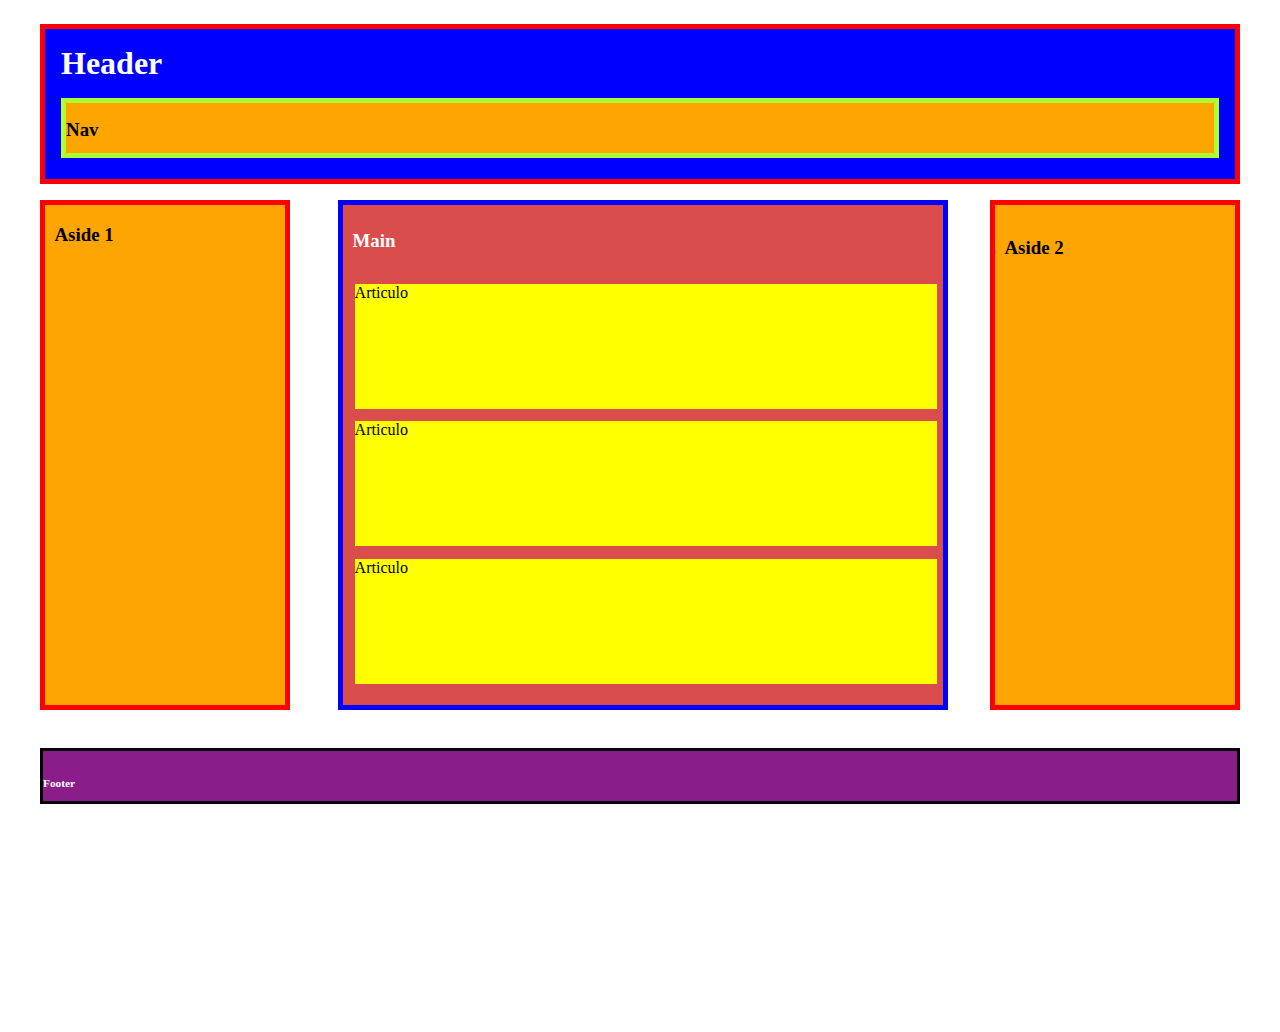
<file: Index.html>
<!DOCTYPE html>
<html lang="es">
<head>
    <meta charset="UTF-8">
    <meta name="viewport" content="width=device-width, initial-scale=1.0">
    <link rel="stylesheet" href="index_stilo.css"> 
    <title>Practica1</title>
</head>
<body>
    <body>
        <div id="contenedor">
          <div id="header">
                <h1> Header </h1>
           
            <nav id="nav">
                <h2> Nav </h2>
            </nav>
          </div>
          <div id="contenido">
              <div id="aside1">
                <h3> Aside 1</h3>

              </div>
              
              <div id="main"> 
                  <h4> Main </h4>

              <article class="articulo">Articulo </article>
              <article class="articulo">Articulo </article>
              <article class="articulo">Articulo </article>
             
                
                
              </div>
              <div id="aside2">
                <h5> Aside 2</h5>
              </div>

        
              
      
        </div>
        <div id="footer">
            <h6> Footer </h6>
        </div>
       
</body>
</html>
</file>
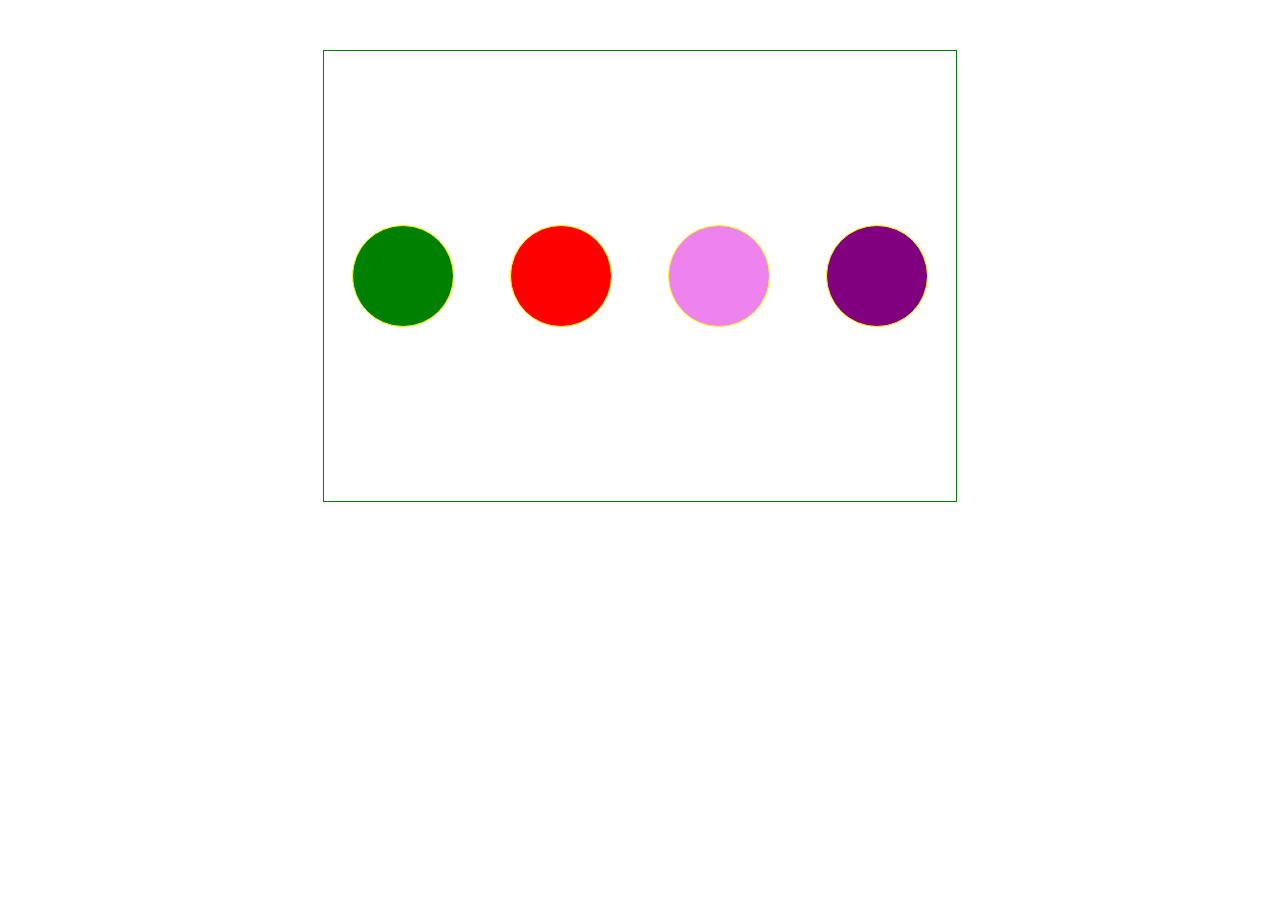
<file: 04-mediaqueris/index.html>
<!DOCTYPE html>
<html lang="en">
<head>
    <meta charset="UTF-8">
    <meta name="viewport" content="width=device-width, initial-scale=1.0">
    <title>Document</title>
    <link rel="stylesheet" href="css/style.css">
</head>
<body>
   <div class="container-flex">
    <div class="square"></div>
   <div class="square1"></div>
   <div class="square2"></div>
   <div class="square3"></div>
</div>

</body>
</html>
</file>
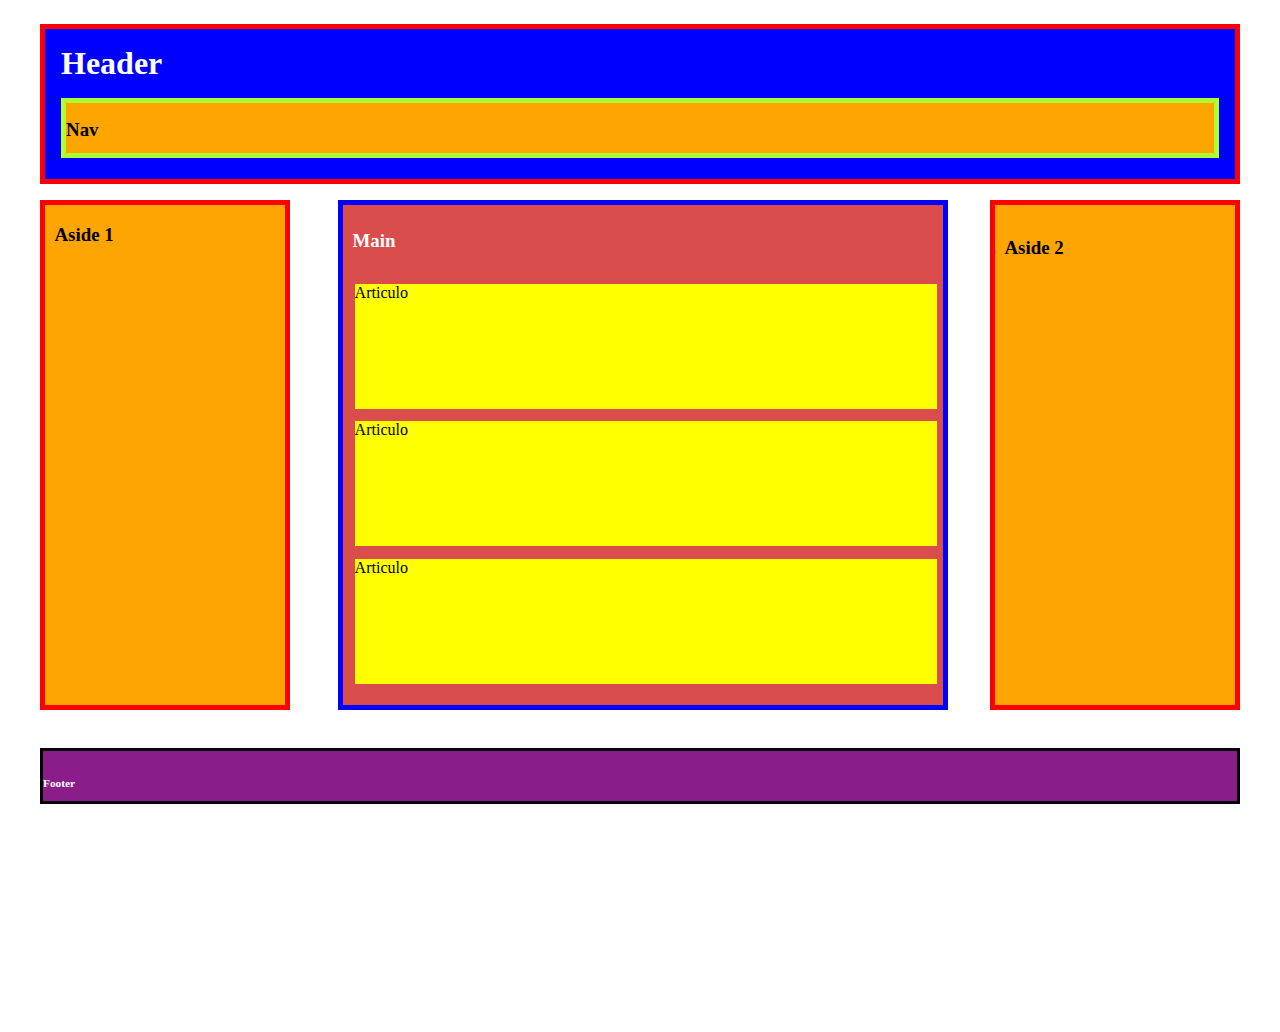
<file: s1-css/index.html>
<!DOCTYPE html>
<html lang="es">
<head>
    <meta charset="UTF-8">
    <meta name="viewport" content="width=device-width, initial-scale=1.0">
    <link rel="stylesheet" href="css/index_stilo.css"> 
    <title>Practica1</title>
</head>
<body>
    <body>
        <div id="contenedor">
          <div id="header">
                <h1> Header </h1>
           
            <nav id="nav">
                <h2> Nav </h2>
            </nav>
          </div>
          <div id="contenido">
              <div id="aside1">
                <h3> Aside 1</h3>

              </div>
              
              <div id="main"> 
                  <h4> Main </h4>

              <article class="articulo">Articulo </article>
              <article class="articulo">Articulo </article>
              <article class="articulo">Articulo </article>
             
                
                
              </div>
              <div id="aside2">
                <h5> Aside 2</h5>
              </div>

        
              
      
        </div>
        <div id="footer">
            <h6> Footer </h6>
        </div>
       
</body>
</html>
</file>
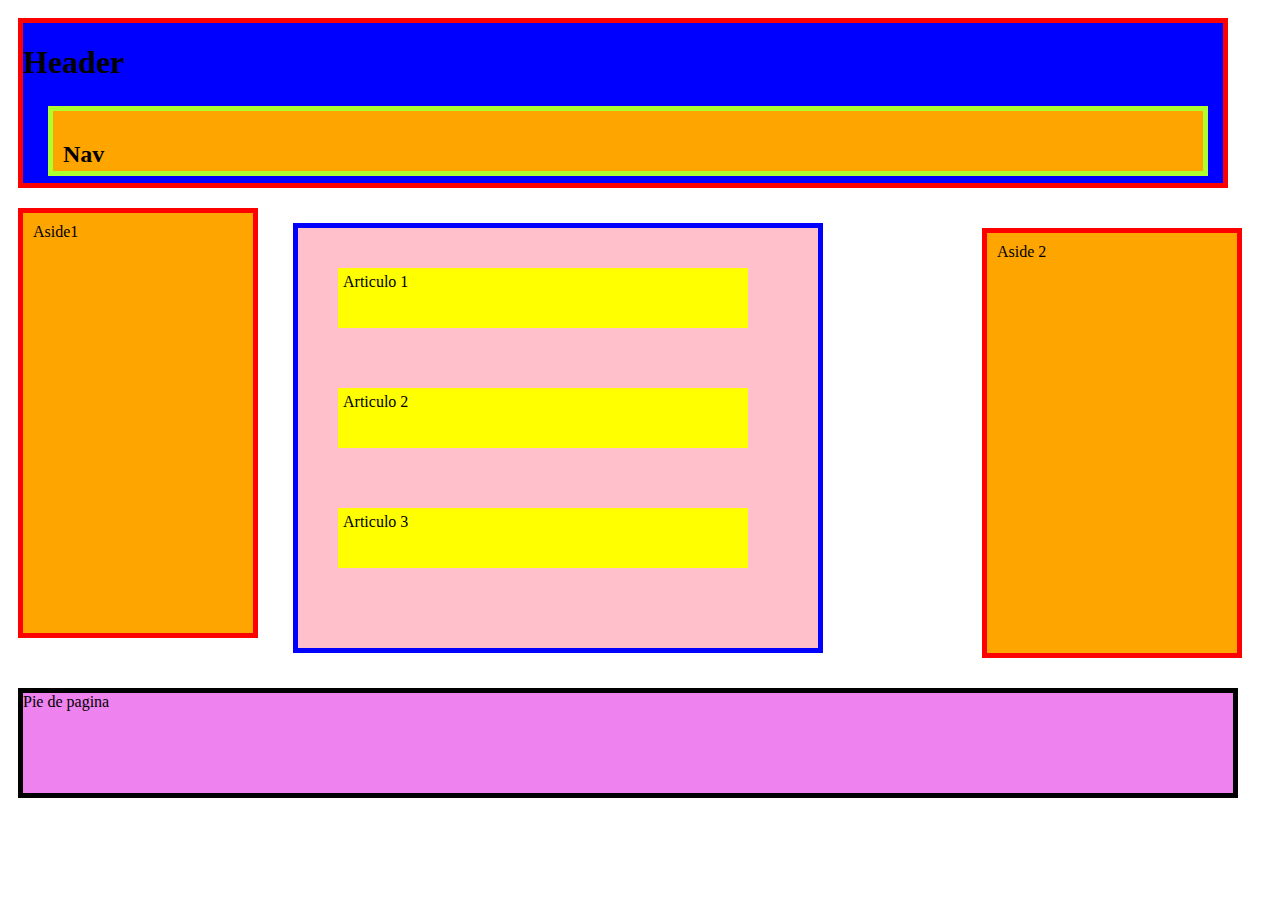
<file: git5.html>
<!DOCTYPE html>
<html lang="es">
<head>
    <meta charset="UTF-8">
    <meta name="viewport" content="width=device-width, initial-scale=1.0">
   
 <title>Document</title>
</head>
<body>
  
  <div id="header">
      <header>
          <h1> Header </h1>
     
      <nav id="nav">
          <h2> Nav</h2>
      </nav>
    </header>
    
    <aside class="aside1">Aside1</aside>
      
    <main id="main">
        <article id="article">Articulo 1</article>
        <article id="article1">Articulo 2</article>
        <article id="article2">Articulo 3</article>
    </main>

  </div>
  
  <aside class="aside2">Aside 2</aside>

  <footer>Pie de pagina</footer>
  
  <link rel="stylesheet" href="index_style.css"> 
</body>
</html>
</file>
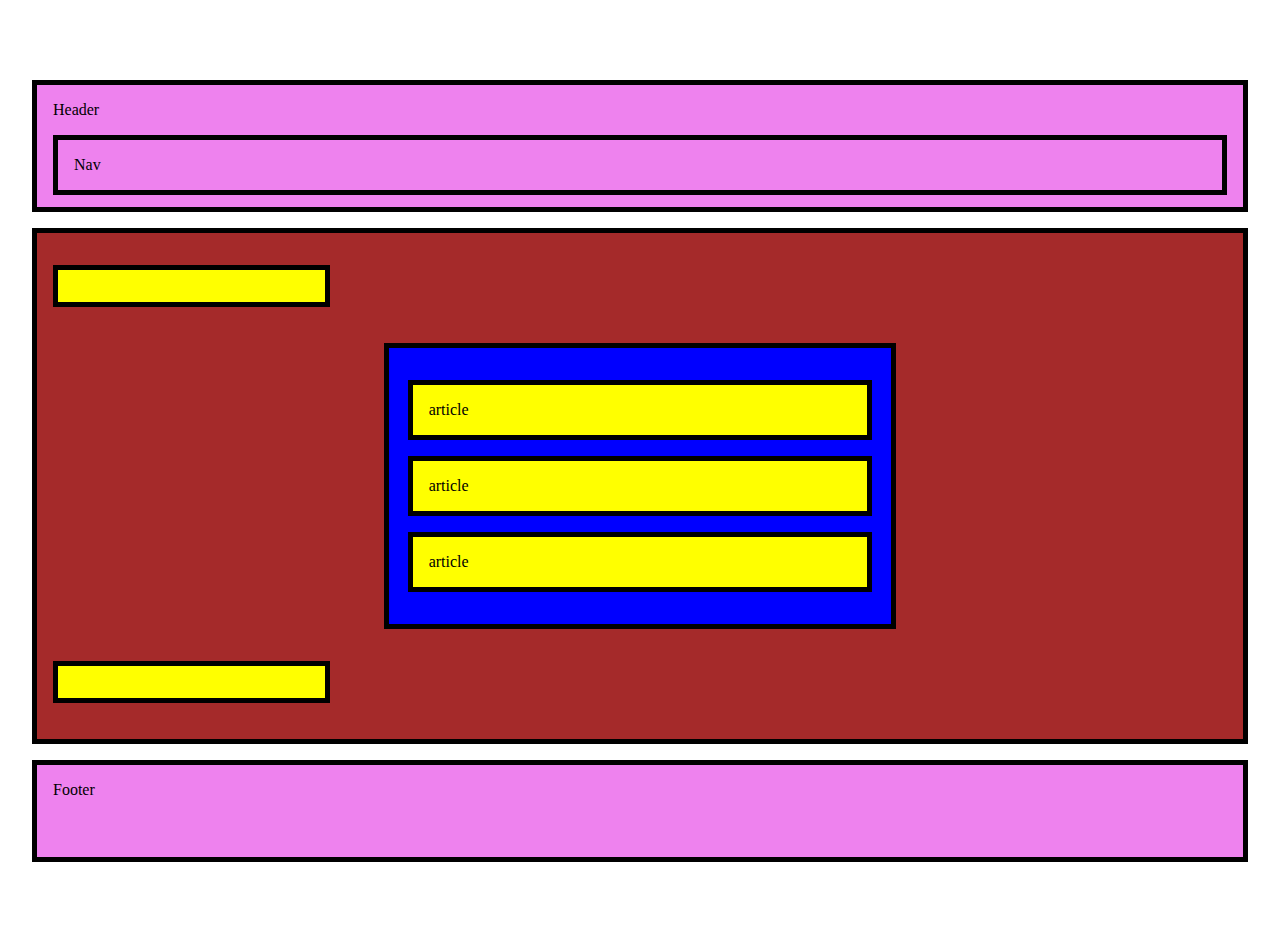
<file: Practicas/Practica1.html>
<!DOCTYPE html>
<html lang="es">

<head>
    <meta charset="UTF-8">
    <meta name="viewport" content="width=device-width, initial-scale=1.0">
    <link rel="stylesheet" href="css/stilo.css">
    <title>Practica prueba</title>

</head>

<body>
    <header>Header
        <nav>Nav</nav>
    </header>

    <section>

        <aside id="aside1"></aside>
        <main>
            <article>article</article>
            <article>article</article>
            <article>article</article>
        </main>
        <aside id="aside2"></aside>
    </section>

    <footer>Footer</footer>







</body>

</html>
</file>
<file: index_stilo.css>
{margin: 0;
padding: 0;
}

#contenedor{
    width: 1200px;
    height: 1000px;
    margin: 0.5em auto;
    padding: 0.5em;
    
}

#header{
    height: 15%;
    background: darkblue;
    border: 5px solid red;
    background-color: blue;
    margin-top: 0.5em;
    
   
}

#nav {
    height: 50px;
    background: orange;   
    margin: 1em;
    border: 5px solid greenyellow;
    
}

#contenido {
    height: 50%;  
    margin-top: 1em;
   
   
     
}

#footer {
height: 5%;
background:rgb(139, 29, 139); 
margin-top: 3em;  
clear: both;
border: 3px solid black;
 
}

#aside1{
    height: 100%;
    width: 20%;
    background:orange;
    float: left;
    border: 5px solid red
    
   
}


  
#main {
    height: 100%;
    width: 50%;
    background: rgb(218, 77, 77); 
    border: 5px solid blue;
    float: left;
    margin-right: 2.3em;
    margin-left: 3em;
   
    
    
}



#aside2 {
    height: 100%;
    width: 20%;
    background:orange;
    border: 5px solid red;
    float:right;
  
     
}



.articulo{
    width: 97%;
    height: 25%;
    background: yellow;
    margin: .4em;
    float:right;
    

}

h1{
    color: white;
    margin:0.5em;
}

h2{
    font-size: 5mm;
    
}

h3{
    color: black;
    font-size: 5mm;
    margin-left: .5em;
}

h4{
    color:white;
    font-size: 5mm;
    margin-left: .5em;

}

h5{
    color: black;
    font-size: 5mm;
    margin-left: .5em;
}

h6{
    color:white;
    font-size: 3mm ;
    
    
}
</file>
<file: 04-mediaqueris/css/style.css>
.container-flex {
  display: flex;
  width: 500px;
  height: 450px;
  margin: 50px auto;
  border: 1px solid green;
  flex-direction: column;
  align-items: center;
  justify-content: space-around;
}

.square {
  width: 100px;
  height: 100px;
  border: 1px solid yellow;
  background-color: yellow;
  display: block;
  
}

.square1 {
  width: 100px;
  height: 100px;
  border: 1px solid yellow;
  background-color: yellow;
}

.square2 {
  width: 100px;
  height: 100px;
  border: 1px solid yellow;
  background-color: yellow;
}

.square3 {
  width: 100px;
  height: 100px;
  border: 1px solid yellow;
  background-color: yellow;
}

@media screen and (min-width: 768px) {
  .container-flex {
    display: flex;
    flex-direction: row;
    flex-wrap: wrap;
    width: 50%;
   
  }
  .square {
    background-color: green;
    transition: .5s ease;
  }

  .square1 {
    background-color: red;
    transition: .5s ease;
  }
  .square2 {
    background-color: violet;
    transition: .5s ease;
  }
  .square3 {
    background-color: purple;
    transition: .5s ease;
  }
}

@media screen and (min-width: 1200px) {
  .square {
    border-radius: 50%;
  }
  .square1 {
    border-radius: 50%;
  }

  .square2 {
    border-radius: 50%;
  }

  .square3 {
    border-radius: 50%;
  }
}
</file>
<file: s1-css/css/index_stilo.css>
{margin: 0;
padding: 0;
}

#contenedor{
    width: 1200px;
    height: 1000px;
    margin: 0.5em auto;
    padding: 0.5em;
    
}

#header{
    height: 15%;
    background: darkblue;
    border: 5px solid red;
    background-color: blue;
    margin-top: 0.5em;
    
   
}

#nav {
    height: 50px;
    background: orange;   
    margin: 1em;
    border: 5px solid greenyellow;
    
}

#contenido {
    height: 50%;  
    margin-top: 1em;
   
   
     
}

#footer {
height: 5%;
background:rgb(139, 29, 139); 
margin-top: 3em;  
clear: both;
border: 3px solid black;
 
}

#aside1{
    height: 100%;
    width: 20%;
    background:orange;
    float: left;
    border: 5px solid red
    
   
}


  
#main {
    height: 100%;
    width: 50%;
    background: rgb(218, 77, 77); 
    border: 5px solid blue;
    float: left;
    margin-right: 2.3em;
    margin-left: 3em;
   
    
    
}



#aside2 {
    height: 100%;
    width: 20%;
    background:orange;
    border: 5px solid red;
    float:right;
  
     
}



.articulo{
    width: 97%;
    height: 25%;
    background: yellow;
    margin: .4em;
    float:right;
    

}

h1{
    color: white;
    margin:0.5em;
}

h2{
    font-size: 5mm;
    
}

h3{
    color: black;
    font-size: 5mm;
    margin-left: .5em;
}

h4{
    color:white;
    font-size: 5mm;
    margin-left: .5em;

}

h5{
    color: black;
    font-size: 5mm;
    margin-left: .5em;
}

h6{
    color:white;
    font-size: 3mm ;
    
    
}
</file>
<file: index_style.css>
header {
    
    height: 160px;
    width: 1200px;
    padding: 20 px;
    margin: 10px;
    border: 5px solid red;
    background-color: blue;
    float: left;
}

nav{
    height: 40px;
    width: 1130px;
    padding: 10px;
    margin: 25px;
    border: 5px solid greenyellow;
    background-color: orange;
}

.aside1{
    height: 400px;
    width: 210px;
    padding: 10px;
    margin: 10px;
    border: 5px solid red;
    background-color: orange;
    float: left;
}
.aside2{
    height: 400px;
    width: 230px;
    padding: 10px;
    margin: 30px;
    border: 5px solid red;
    background-color: orange;
    float: right;
}

main{
    height: 400px;
    width: 500px;
    padding: 10px;
    margin: 25px;
    border: 5px solid blue;
    background-color: pink;
    float: left;
}

article{
    height: 50px;
    width: 400px;
    padding: 5px;
    margin: 30px;
    background-color: yellow;
    float: left;
}

footer {
    height: 100px;
    width: 1210px;
    display: grid;
    margin: 10px;
    border: 5px solid black;
    background-color: violet;
    justify-content: flex-start;
    
}
</file>
<file: Practicas/css/stilo.css>
*{
    margin:1em auto;
    padding: 1em;
}
header{
    background: violet;
    height:90px;
    border: 5px solid black;
   
}

nav{
    background: violet;
   
    border: 5px solid black;
}

section{
    background: brown;
    border: 5px solid black;
  
}
aside{
    background: yellow;
    width:20%;
    border: 5px solid black;
    display:inline-block
}

main{
    background: blue;
    width:40%;
    border: 5px solid black;
    display:block
}


article{
    background: yellow;
    width:90%;
    border: 5px solid black;
    display:block 
}
footer {
    background: violet;
    height:60px;
    border: 5px solid black;
}
</file>
